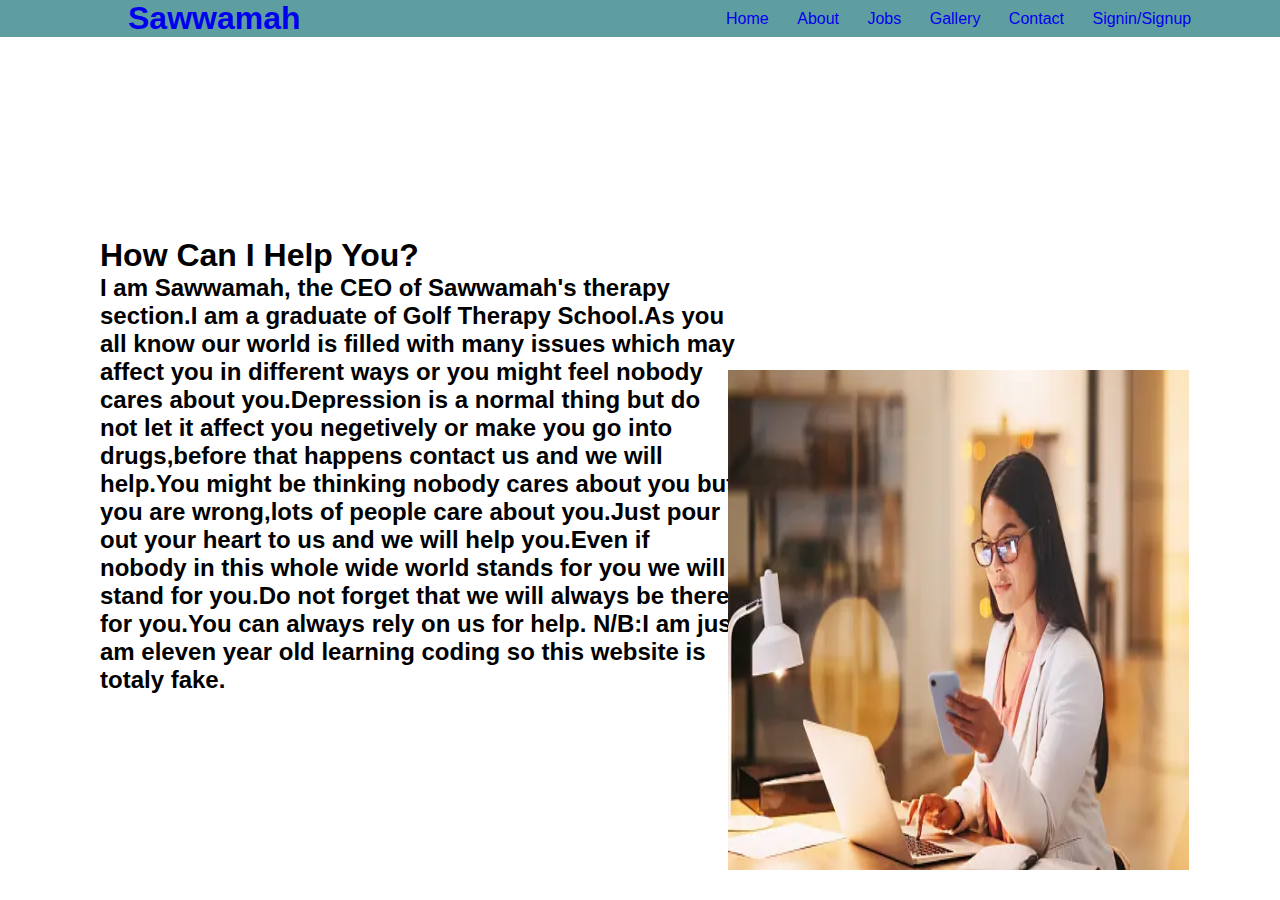
<file: index.html>
<html>
	<head>
		<title>sign in and sign up form</title>
		<link rel="stylesheet" href="style.css">
	</head>
	<body>
            <div class="Housing">
                <div id="nav-box">
                    <div id="Logo">
                    <a href="index.html"><h1>Sawwamah</h1></a>
                    </div>
                    <div id="nav">
                        <ul>
                            <li><a href="index.html">Home</a></li>
                            <li><a href="about.html">About</a></li>
                            <li><a href="jobs.html">Jobs</a></li>
                            <li><a href="gallery.html">Gallery</a></li>
                            <li><a href="contact.html">Contact</a></li>
                            <li><a href="signin-signup.html">Signin/Signup</a></li>

                        </ul>
                    </div>
                </div>
                <div class="text-box">
                    <h1>How Can I Help You?</h1>
                    <h2>I am Sawwamah, the CEO of Sawwamah's therapy section.I am a graduate of Golf Therapy School.As you all know our world is filled with many issues which may affect you in different ways or you might feel nobody cares about you.Depression is a normal thing but do not let it affect you negetively or make you go into drugs,before that happens contact us and we will help.You might be thinking nobody cares about you but you are wrong,lots of people care about you.Just pour out your heart to us and we will help you.Even if nobody in this whole wide world stands for you we will stand for you.Do not forget that we will always be there for you.You can always rely on us for help.
                        N/B:I am just am eleven year old learning coding so this website is totaly fake.
                    </h2>
                </div>
                <div class="img-box">
                    <img src="image4.webp">
                </div>
                </div>
            </div>
	</body>
</html>
</file>
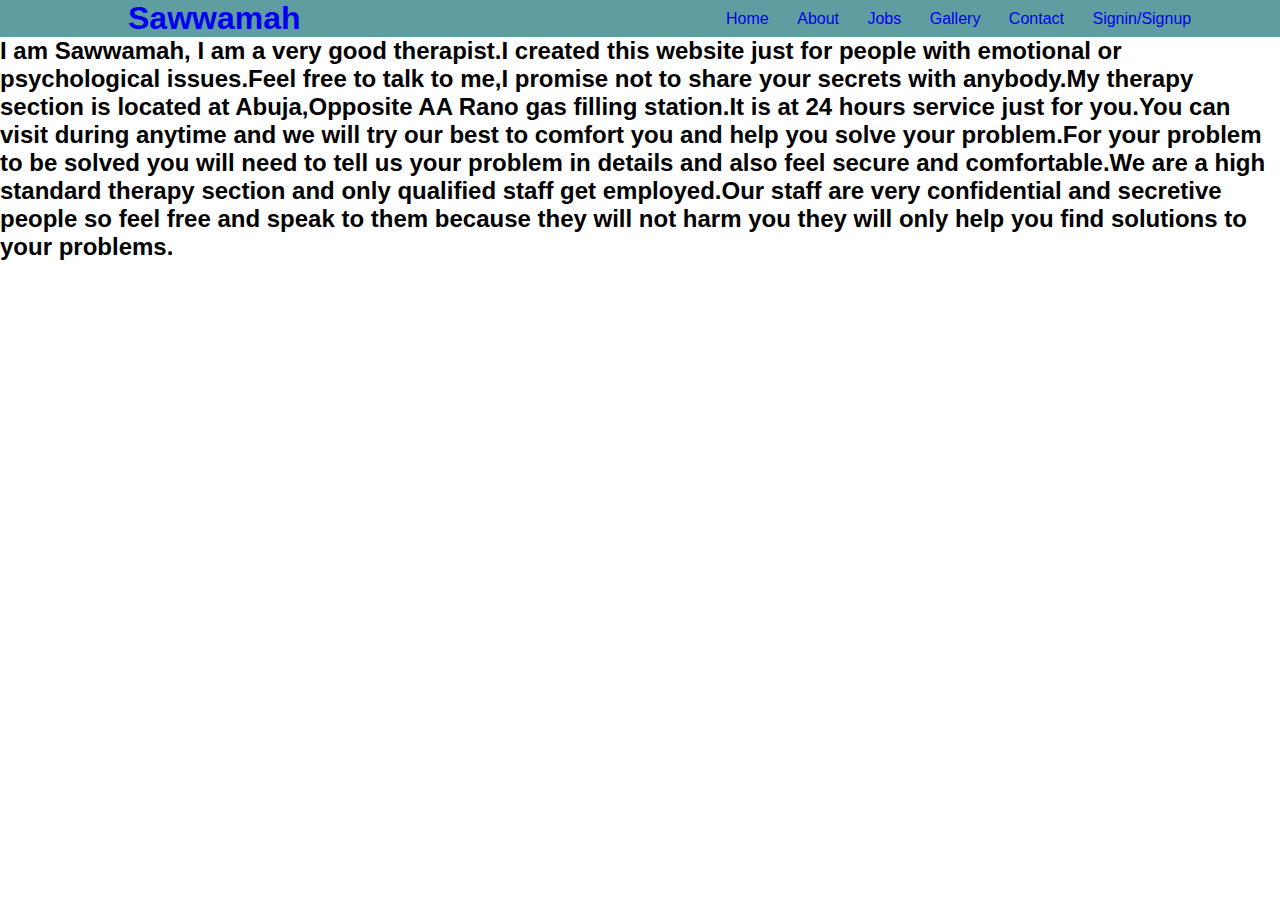
<file: about copy.html>
<html>
	<head>
		<title>About section</title>
		<link rel="stylesheet" href="style.css">
	</head>
	<body>
            <div class="Housing">
                <div id="nav-box">
                    <div id="Logo">
                    <a href="index.html"><h1>Sawwamah</h1></a>
                    </div>
                    <div id="nav">
                        <ul>
                            <li><a href="index.html">Home</a></li>
                            <li><a href="about.html">About</a></li>
                            <li><a href="jobs.html">Jobs</a></li>
                            <li><a href="gallery.html">Gallery</a></li>
                            <li><a href="contact.html">Contact</a></li>
                            <li><a href="signin-signup.html">Signin/Signup</a></li>

                        </ul>
                        </div>
                    </div>
                
                <h2>I am Sawwamah, I am a very good therapist.I created this website just for people with emotional or psychological issues.Feel free to talk to me,I promise not to share your secrets with anybody.My therapy section is located at Abuja,Opposite AA Rano gas filling station.It is at 24 hours service just for you.You can visit during anytime and we will try our best to comfort you and help you solve your problem.For your problem to be solved you will need to tell us your problem in details and also feel secure and comfortable.We are a high standard therapy section and only qualified staff get employed.Our staff are very confidential and secretive people so feel free and speak to them because they will not harm you they will only help you find solutions to your problems.</h2>
                    
                </div>
            </div>
	</body>
</html>
</file>
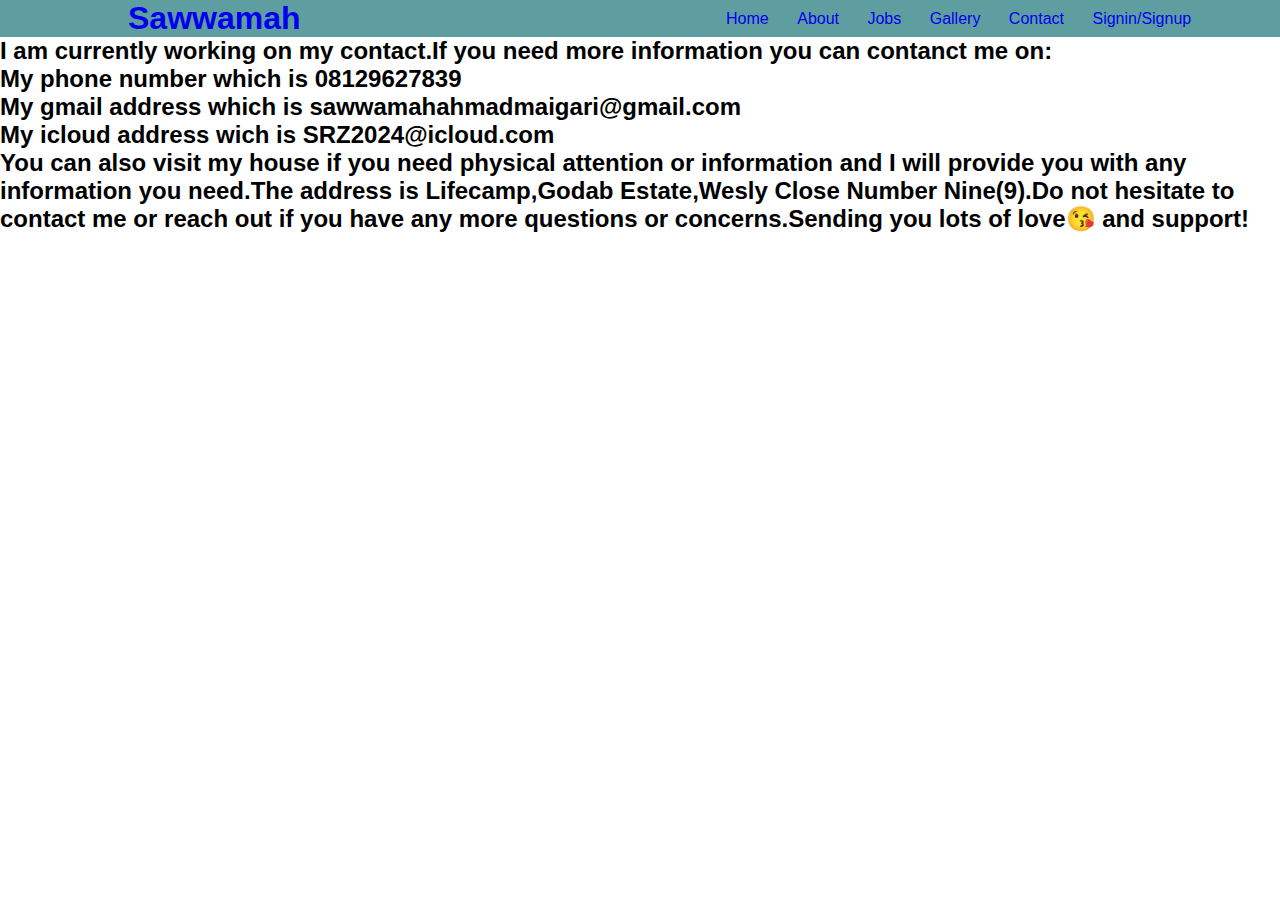
<file: contact.html>
<html>
	<head>
		<title>Contact Section</title>
		<link rel="stylesheet" href="style.css">
	</head>
	<body>
            <div class="Housing">
                <div id="nav-box">
                    <div id="Logo">
                    <a href="index.html"><h1>Sawwamah</h1></a>
                    </div>
                    <div id="nav">
                        <ul>
                            <li><a href="index.html">Home</a></li>
                            <li><a href="about.html">About</a></li>
                            <li><a href="jobs.html">Jobs</a></li>
                            <li><a href="gallery.html">Gallery</a></li>
                            <li><a href="contact.html">Contact</a></li>                            
                            <li><a href="signin-signup.html">Signin/Signup</a></li>

                        </ul>
                    </div>
                </div>
                <div>
                   <h2>I am currently working on my contact.If you need more information you can contanct me on:</h2>
                    <h2><ul>My phone number which is 08129627839</ul>
                    <ul>My gmail address which is sawwamahahmadmaigari@gmail.com</ul>
                    <ul>My icloud address wich is SRZ2024@icloud.com</ul></h2>
                   <h2>You can also visit my house if you need physical attention or information and I will provide you with any information you need.The address is Lifecamp,Godab Estate,Wesly Close Number Nine(9).Do not hesitate to contact me or reach out if you have any more questions or concerns.Sending you lots of love😘 and support!</h2>
                        
            </div>
	</body>
</html>
</file>
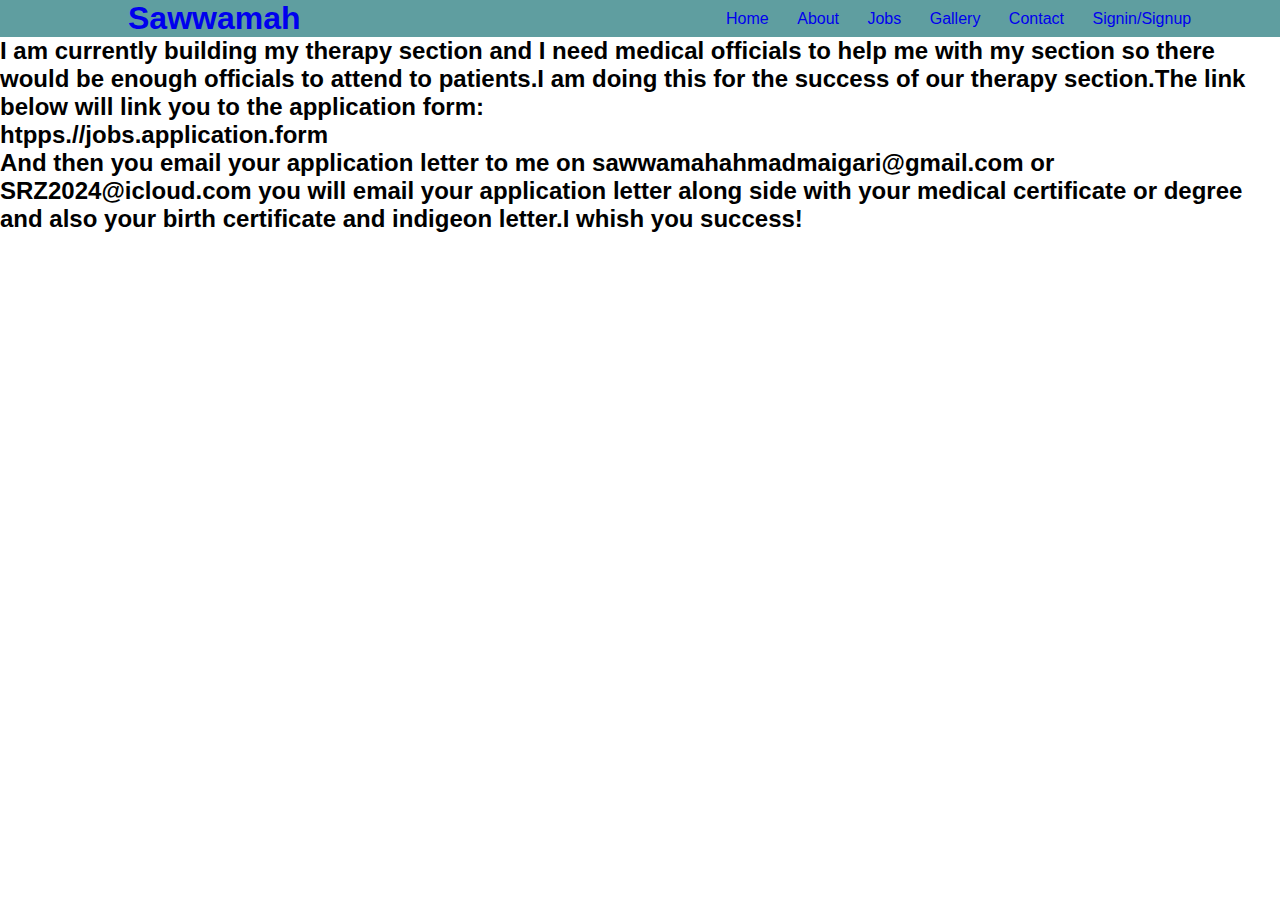
<file: jobs.html>
<html>
	<head>
		<title>Jobs Section</title>
		<link rel="stylesheet" href="style.css">
	</head>
	<body>
            <div class="Housing">
                <div id="nav-box">
                    <div id="Logo">
                    <a href="index.html"><h1>Sawwamah</h1></a>
                    </div>
                    <div id="nav">
                        <ul>
                            <li><a href="index.html">Home</a></li>
                            <li><a href="about.html">About</a></li>
                            <li><a href="jobs.html">Jobs</a></li>
                            <li><a href="gallery.html">Gallery</a></li>
                            <li><a href="contact.html">Contact</a></li>
                            <li><a href="signin-signup.html">Signin/Signup</a></li>
                        </ul>
                    </div>
                </div>
                <div> 
                    <h2>I am currently building my therapy section and I need medical officials to help me with my section so there would be enough officials to attend to patients.I am doing this for the success of our therapy section.The link below will link you to the application form:
                    <ul>htpps.//jobs.application.form</ul>
                    And then you email your application letter to me on sawwamahahmadmaigari@gmail.com or SRZ2024@icloud.com you will email your application letter along side with your medical certificate or degree and also your birth certificate and indigeon letter.I whish you success!</h2>

                </div>
            </div>
	</body>
</html>
</file>
<file: style.css>
*{
    margin: 0;
    padding: 0;
    font-family: "poppins", sans-serif;
    box-sizing: border-box;
}
.housing{
    width: 100%;
    height: 100vh;
    background-color: white;
    background-position: center;
    background-size: cover;
    position: relative;
}
#nav-box{
    display: flex;
    padding: 0% 6% 0% 10%;
    justify-content: space-between;
    align-items: center;
    background-color: cadetblue;
}
#nav-box a{
    text-decoration: none;
}
#Logo{
    text-align: left;
} 
#nav{
    text-align: right;
}
#nav ul li{
    list-style: none;
    display: inline-block;
    padding: 8px 12px;
    position: relative;
}
.text-box{
    width: 50%;
    margin-top: 200px;
    margin-left: 100px;
}
.img-box{
    width: 40%;
    right:40px;
    bottom: 30px;
    position: absolute;
}
img{
    width: 90%;
    height: 500px;
}
</file>
